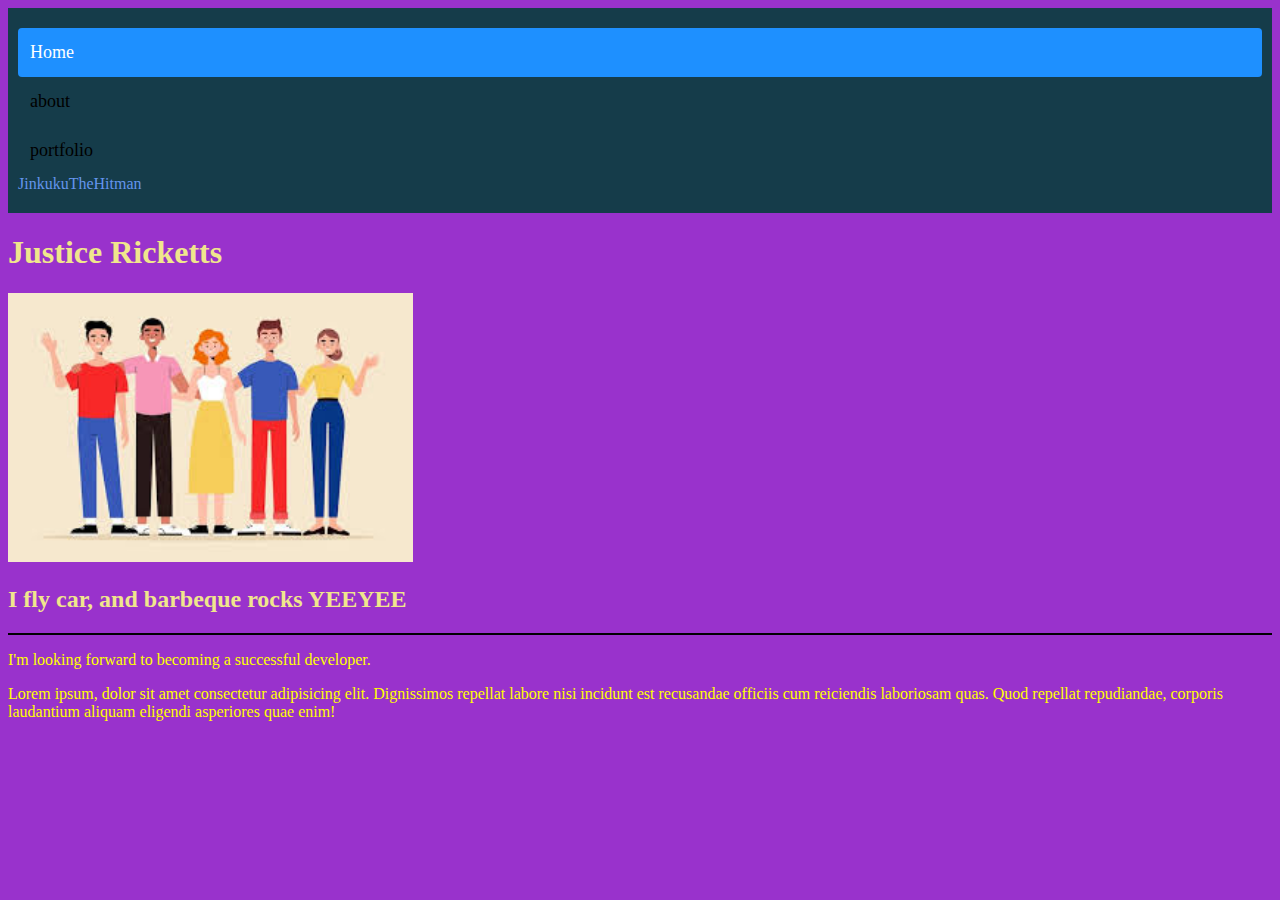
<file: index.html>
<!doctype html>
<html lang="en">
  <head>
    <meta charset="UTF-8" />
    <meta name="viewport" content="width=device-width, initial-scale=1.0" />
    <title>PesonalWebsite</title>
    <link rel="stylesheet" href="style.css" />
  </head>
  <body>
    <div class="header">
      <div class="header-right">
        <a href="index.html" class="active">Home</a>
        <a href="about.html">about</a>
        <a href="portfolio.html">portfolio</a>
      </div>
      <div class="name">JinkukuTheHitman</div>
    </div>
    <h1>Justice Ricketts</h1>
    <img
      src="[data-uri]"
      alt="me"
    />
    <h2>I fly car, and barbeque rocks YEEYEE</h2>
    <section class="about-section">
      <p>I'm looking forward to becoming a successful developer.</p>
      <p>
        Lorem ipsum, dolor sit amet consectetur adipisicing elit. Dignissimos
        repellat labore nisi incidunt est recusandae officiis cum reiciendis
        laboriosam quas. Quod repellat repudiandae, corporis laudantium aliquam
        eligendi asperiores quae enim!
      </p>
    </section>
  </body>
</html>
</file>
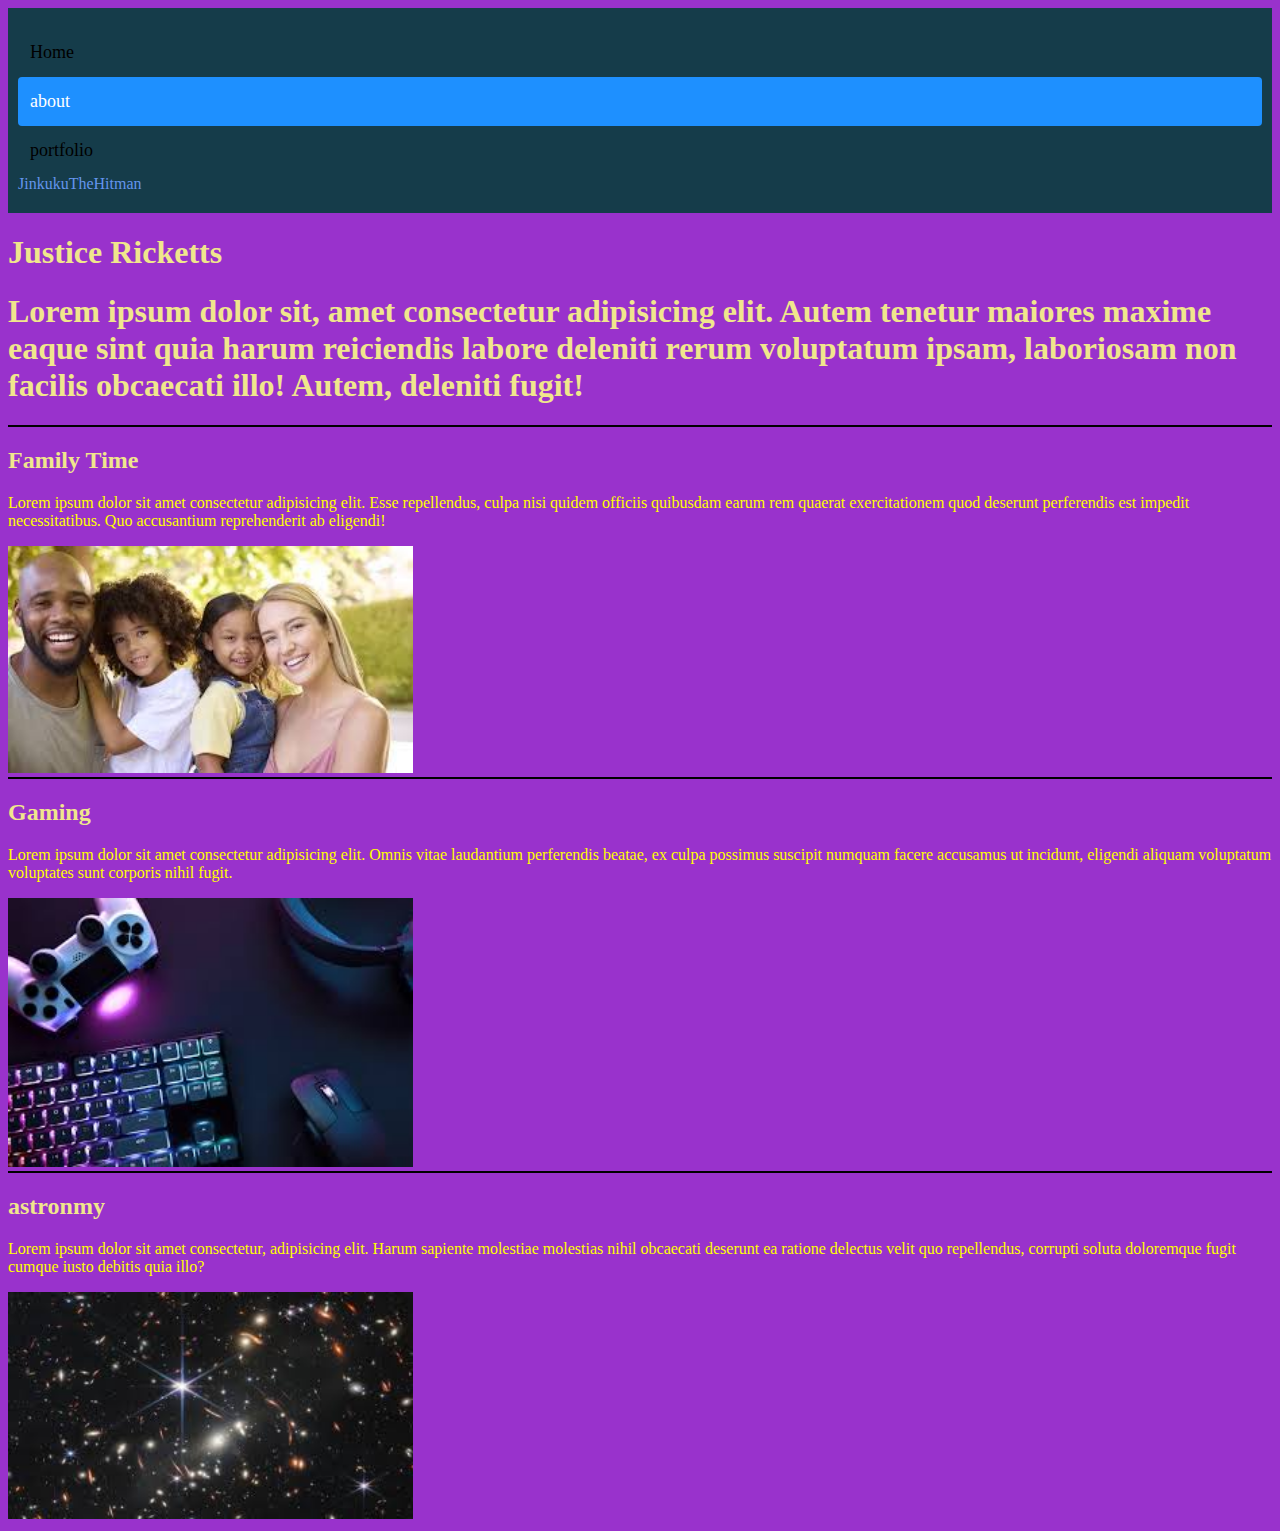
<file: about.html>
<!doctype html>
<html lang="en">
  <head>
    <meta charset="UTF-8" />
    <meta http-equiv="X-UA-Compatible" content="IE=edge" />
    <meta name="viewport" content="width=device-width, initial-scale=1.0" />
    <title>Personal Website</title>
    <link rel="stylesheet" href="style.css" />
    <script defer src="/javascript.js"></script>
  </head>
  <body>
    <div class="header">
      <div class="header-right">
        <a href="index.html">Home</a>
        <a href="about.html" class="active">about</a>
        <a href="portfolio.html">portfolio</a>
      </div>
      <div class="name">JinkukuTheHitman</div>
    </div>
    <h1>Justice Ricketts</h1>
    <main>
      <h1 id="about-header">
        Lorem ipsum dolor sit, amet consectetur adipisicing elit. Autem tenetur
        maiores maxime eaque sint quia harum reiciendis labore deleniti rerum
        voluptatum ipsam, laboriosam non facilis obcaecati illo! Autem, deleniti
        fugit!
      </h1>
      <section class="about-section">
        <h2>Family Time</h2>
        <p>
          Lorem ipsum dolor sit amet consectetur adipisicing elit. Esse
          repellendus, culpa nisi quidem officiis quibusdam earum rem quaerat
          exercitationem quod deserunt perferendis est impedit necessitatibus.
          Quo accusantium reprehenderit ab eligendi!
        </p>
        <img
          src="[data-uri]"
          alt="fam"
        />
      </section>
      <section class="about-section">
        <h2>Gaming</h2>
        <p>
          Lorem ipsum dolor sit amet consectetur adipisicing elit. Omnis vitae
          laudantium perferendis beatae, ex culpa possimus suscipit numquam
          facere accusamus ut incidunt, eligendi aliquam voluptatum voluptates
          sunt corporis nihil fugit.
        </p>
        <img
          src="[data-uri]"
          alt="gaming"
        />
      </section>
      <section class="about-section">
        <h2>astronmy</h2>
        <p>
          Lorem ipsum dolor sit amet consectetur, adipisicing elit. Harum
          sapiente molestiae molestias nihil obcaecati deserunt ea ratione
          delectus velit quo repellendus, corrupti soluta doloremque fugit
          cumque iusto debitis quia illo?
        </p>
        <img
          src="[data-uri]"
          alt="stars"
        />
      </section>
    </main>
  </body>
</html>
</file>
<file: style.css>
body {
  background-color: darkorchid;
}

h2 {
  color: khaki;
}
img {
  width: 45vh;
}
section {
  border-top: 2px solid;
  border-color: black;
  color: yellow;
}
h1 {
  color: khaki;
}
.href {
  color: black;
}
.name {
  color: cornflowerblue;
}
.header {
  overflow: hidden;
  background-color: #153c4a;
  padding: 20px 10px;
}

/* Style the header links */
.header a {
  float: left;
  color: black;
  text-align: center;
  padding: 12px;
  text-decoration: none;
  font-size: 18px;
  line-height: 25px;
  border-radius: 4px;
}

/* Style the logo link (notice that we set the same value of line-height and font-size to prevent the header to increase when the font gets bigger */
.header a.logo {
  font-size: 25px;
  font-weight: bold;
}

/* Change the background color on mouse-over */
.header a:hover {
  background-color: #ddd;
  color: black;
}

/* Style the active/current link*/
.header a.active {
  background-color: dodgerblue;
  color: white;
}

/* Float the link section to the right */
.header-right {
  float: right;
}

/* Add media queries for responsiveness - when the screen is 500px wide or less, stack the links on top of each other */
@media screen and (max-width: 500px) {
}
.header a {
  float: none;
  display: block;
  text-align: left;
}
.header-right {
  float: none;
}
</file>
